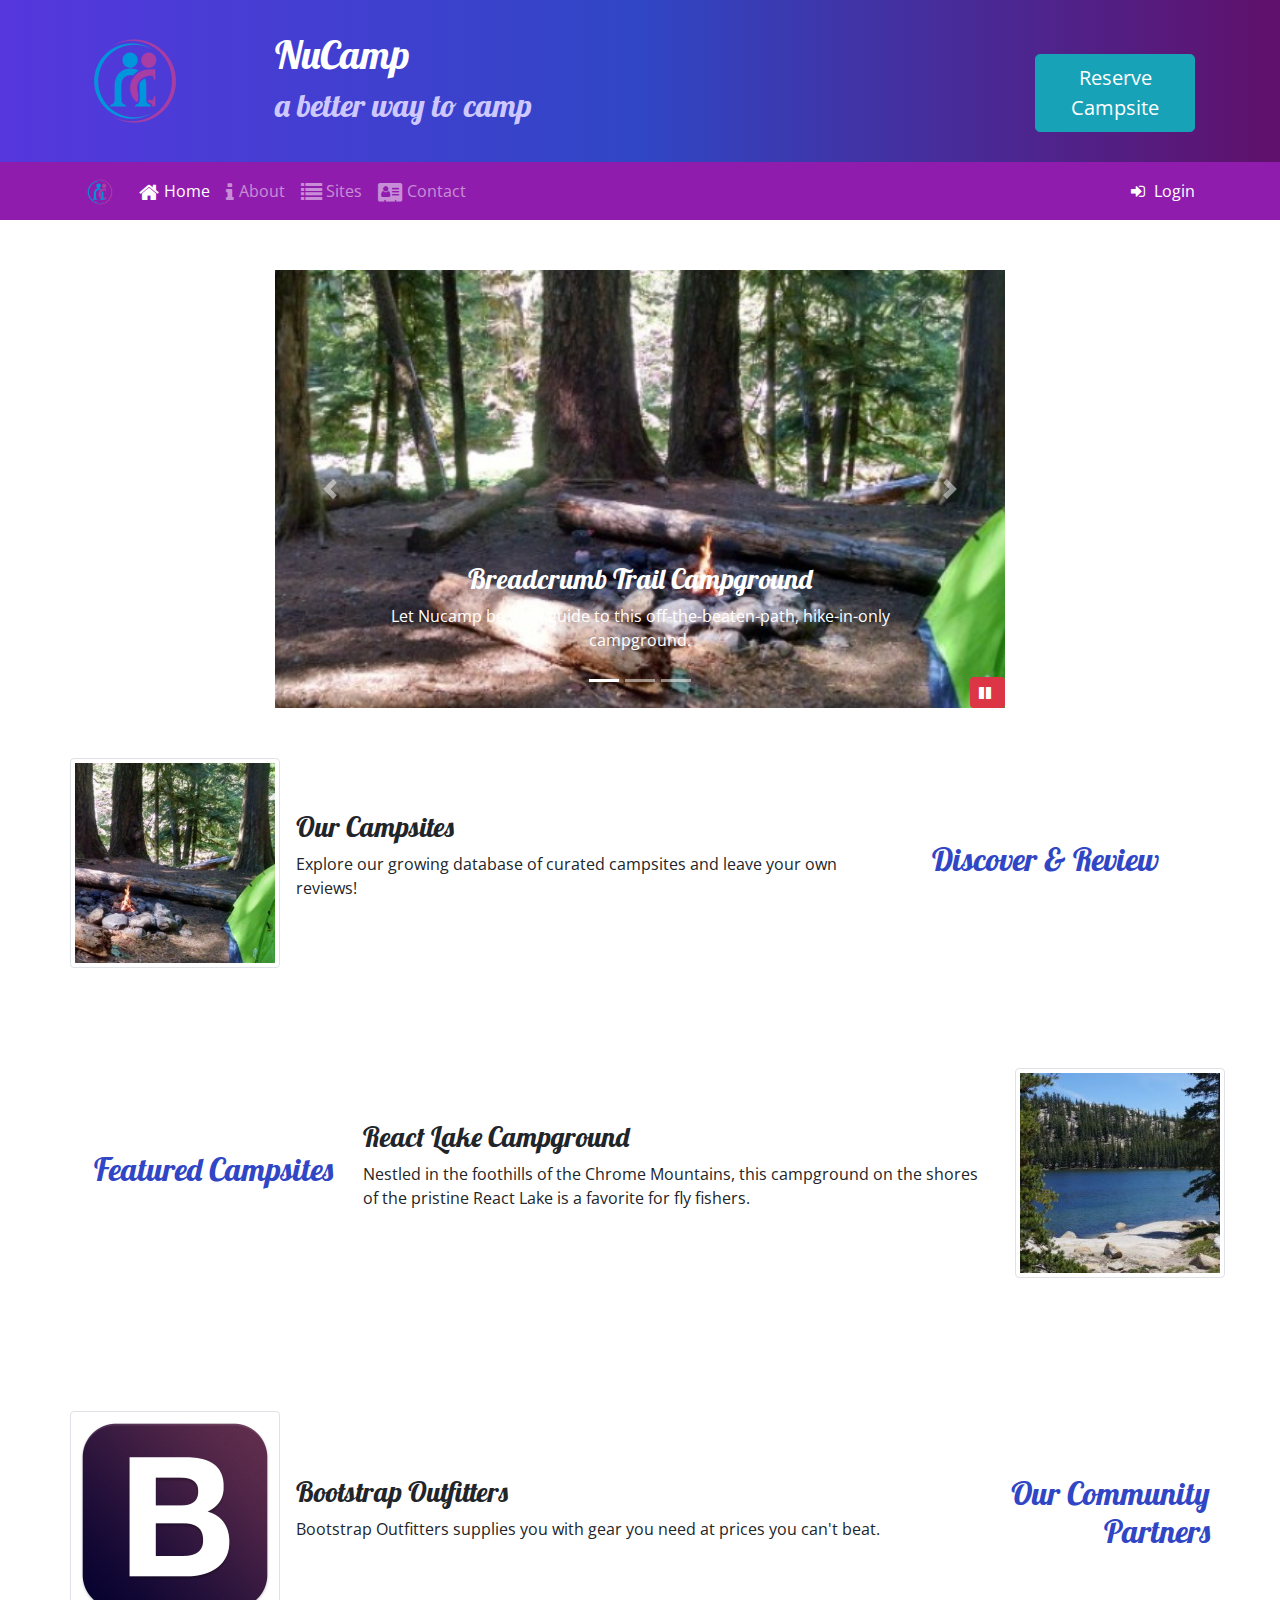
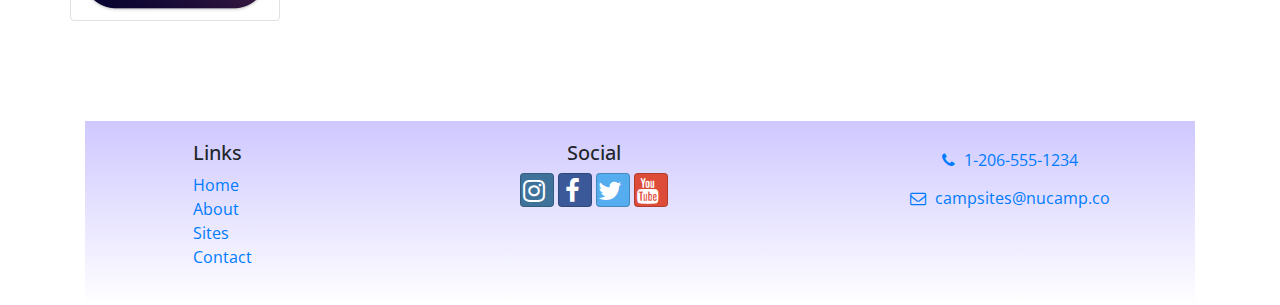
<file: index.html>
<!DOCTYPE html><html lang="en"><head><meta charset="utf-8"><meta name="viewport" content="width=device-width,initial-scale=1"><link rel="stylesheet" href="css/main.css"><link rel="stylesheet" href="https://fonts.googleapis.com/css?family=Lobster|Open+Sans"><title>NuCamp: A Better Way To Camp</title></head><body><header class="jumbotron jumbotron-fluid"><div class="container"><div class="row"><div class="col-4 col-sm-3 col-md-2 align-self-center"><img src="img/logo.png" class="img-fluid" alt="lake photo"></div><div class="col"><h1>NuCamp</h1><h2>a better way to camp</h2></div><div class="col-md-4 col-xl-2 mt-4"><a href="#" id="reserveButton" role="button" class="btn btn-lg btn-info">Reserve Campsite</a></div></div></div></header><div id="reserveModal" class="modal fade" role="dialog"><div class="modal-dialog modal-lg" role="document"><div class="modal-content"><div class="modal-header bg-info text-white"><h3 class="modal-title">Reserve a Campsite</h3><button type="button" class="close" data-dismiss="modal">&times;</button></div><div class="modal-body"><div class="container-fluid"><form id="reserveForm"><div class="form-group"><div class="row"><label class="col-sm-6 col-form-label" for="numCampers">Number of Campers</label><div class="col col-sm-6"><select class="form-control" name="numCampers" id="numCampers"><option value="">Select...</option><option value="1">1</option><option value="2">2</option><option value="3">3</option><option value="4">4</option><option value="5">5</option><option value="6">6</option></select></div></div><div class="form-group row"><div class="col col-sm-6"><label for="date" class="mt-2">Date</label></div><div class="col-sm-6 mt-2"><input type="date" class="form-control" id="date" name="date"></div></div><div class="form-group row"><label class="col col-sm-6 col-form-label">Campsite Type</label><div class="col btn-group btn-group-toggle" data-toggle="buttons"><label class="btn btn-success active"><input type="radio" name="siteType" id="siteTent" id="tent" value="tent">Tent</label> <label class="btn btn-primary"><input type="radio" name="siteType" id="siteRV" id="rv" value="tent">RV</label></div></div><div class="form-group row"><input id="cancel" class="btn btn-secondary my-2" type="reset" value="Cancel"> <input class="btn btn-primary my-2" type="submit" value="Search"></div></div></form></div></div></div></div></div><nav class="navbar navbar-expand-sm navbar-dark sticky-top"><div class="container"><a class="navbar-brand" href="#"><img src="img/logo.png" height="30" width="30"></a><button class="navbar-toggler" type="button" data-toggle="collapse" data-target="#nucampNavbar"><span class="navbar-toggler-icon"></span></button><div class="collapse navbar-collapse" id="nucampNavbar"><ul class="navbar-nav"><li class="nav-item active"><a class="nav-link" href="#"><i class="fa fa-home fa-lg"></i>Home</a></li><li class="nav-item"><a class="nav-link" href="aboutus.html"><i class="fa fa-info fa-lg"></i>About</a></li><li class="nav-item"><a class="nav-link" href="#"><i class="fa fa-list fa-lg"></i>Sites</a></li><li class="nav-item"><a class="nav-link" href="contactus.html"><i class="fa fa-address-card fa-lg"></i>Contact</a></li></ul><span class="navbar-text ml-auto"><a role="button" id="loginButton"><i class="fa fa-sign-in"></i> Login</a></span></div></div></nav><div id="loginModal" class="modal fade" role="dialog"><div class="modal-dialog" role="document"><div class="modal-content"><div class="modal-header"><h3 class="modal-title">Login</h3><button type="button" class="close" data-dismiss="modal">&times;</button></div><div class="modal-body"><div class="container-fluid"><form><div class="form-row"><div class="form-group col-12"><label class="sr-only" for="loginEmail">Email address</label> <input type="email" class="form-control form-control-sm" id="loginEmail" placeholder="Enter email"></div><div class="form-group col-12"><label class="sr-only" for="loginPassword">Password</label> <input type="password" class="form-control form-control-sm" id="loginPassword" placeholder="Password"></div><div class="col"><div class="form-check"><input class="form-check-input" type="checkbox"> <label class="form-check-label">Remember me</label></div></div></div><div class="form-row"><button type="button" class="btn btn-secondary btn-sm ml-auto" data-dismiss="modal">Cancel</button> <button type="submit" class="btn btn-primary btn-sm ml-1">Sign in</button></div></form></div></div></div></div></div><div class="container"><div class="row row-content"><div class="col-md-8 mx-auto"><div id="homeCarousel" class="carousel slide" data-ride="carousel"><ol class="carousel-indicators"><li data-target="#homeCarousel" data-slide-to="0" class="active"></li><li data-target="#homeCarousel" data-slide-to="1"></li><li data-target="#homeCarousel" data-slide-to="2"></li></ol><div class="carousel-inner"><div class="carousel-item active"><img class="d-block w-100" src="img/breadcrumb-trail.jpg" alt="Breadcrumb Trail Campground"><div class="carousel-caption"><h3>Breadcrumb Trail Campground</h3><p class="d-none d-sm-block">Let Nucamp be your guide to this off-the-beaten-path, hike-in-only campground.</p></div></div><div class="carousel-item"><img class="d-block w-100" src="img/react-lake.jpg" alt="React Lake Campground"><div class="carousel-caption"><h3>React Lake Campground</h3><p class="d-none d-sm-block">Nestled in the foothills of the Chrome Mountains, this campground on the shores of the pristine React Lake is a favorite for fly fishers.</p></div></div><div class="carousel-item"><img class="d-block w-100" src="img/chrome-river.jpg" alt="Chrome River Campground"><div class="carousel-caption"><h3>Chrome River Campground</h3><p class="d-none d-sm-block">Spend a few sunny days and starry nights beneath a canopy of old-growth firs at this enchanting spot by the Chrome River.</p></div></div><a class="carousel-control-prev" href="#homeCarousel" role="button" data-slide="prev"><span class="carousel-control-prev-icon"></span> <span class="sr-only">Previous</span> </a><a class="carousel-control-next" href="#homeCarousel" role="button" data-slide="next"><span class="carousel-control-next-icon"></span> <span class="sr-only">Next</span> </a><button class="btn btn-danger btn-sm" id="carouselButton"><i class="fa fa-pause"></i></button></div></div></div><div class="row row-content align-items-center"><div class="col-sm-4 order-sm-last col-md-3"><h2 class="text-sm-right">Discover & Review</h2></div><div class="col"><div class="media"><img class="d-flex mr-3 img-thumbnail" src="img/breadcrumb-trail-thumb.jpg" alt=" breadcrumb-trail-thumbnail "><div class="media-body align-self-center"><h3>Our Campsites</h3><p class="d-none d-sm-block">Explore our growing database of curated campsites and leave your own reviews!</p></div></div></div></div><hr><div class="row row-content align-items-center"><div class="col-sm-4 col-md-3"><div class="media"><div class="media-body align-self-center"><h2 class="text-sm-right">Featured Campsites</h2></div></div></div><div class="col"><h3>React Lake Campground</h3><p class="d-none d-sm-block">Nestled in the foothills of the Chrome Mountains, this campground on the shores of the pristine React Lake is a favorite for fly fishers.</p></div><img class="d-flex img-thumbnail ml-3" src="img/react-lake-thumb.jpg" alt=" React Lake Photo "></div><hr><div class="row row-content align-items-center"><div class="col-sm-4 order-sm-last col-md-3"><h2 class="text-sm-right">Our Community Partners</h2></div><div class="col"><div class="media"><img class="d-flex mr-3 img-thumbnail" src="img/bootstrap-thumb.png" alt=" Bootstrap Outfitters "><div class="media-body align-self-center"><h3>Bootstrap Outfitters</h3><p class="d-none d-sm-block">Bootstrap Outfitters supplies you with gear you need at prices you can't beat.</p></div></div></div></div></div><footer><div class="container"><div class="row"><div class="col-4 col-sm-2 offset-1"><h5>Links</h5><ul class="list-unstyled"><li><a href="#">Home</a></li><li><a href="aboutus.html">About</a></li><li><a href="#">Sites</a></li><li><a href="contactus.html">Contact</a></li></ul></div><div class="col-6 col-sm-5 text-center"><h5>Social</h5><a class="btn btn-social-icon btn-instagram" href="http://instagram.com/"><i class="fa fa-instagram"></i></a> <a class="btn btn-social-icon btn-facebook" href="http://facebook.com/"><i class="fa fa-facebook"></i></a> <a class="btn btn-social-icon btn-twitter" href="http://twitter.com/"><i class="fa fa-twitter"></i></a> <a class="btn btn-social-icon btn-google" href="http://youtube.com/"><i class="fa fa-youtube"></i></a></div><div class="col-sm-4 text-center"><a role=" button " class="btn btn-link" href="tel: +12065555555"><i class="fa fa-phone"></i> 1-206-555-1234</a><br><a role=" button " class="btn btn-link" href="mailto:campsite@nucamp.co"><i class="fa fa-envelope-o"></i> campsites@nucamp.co</a></div></div></div></footer><script src="js/main.js"></script></div></body></html>
</file>
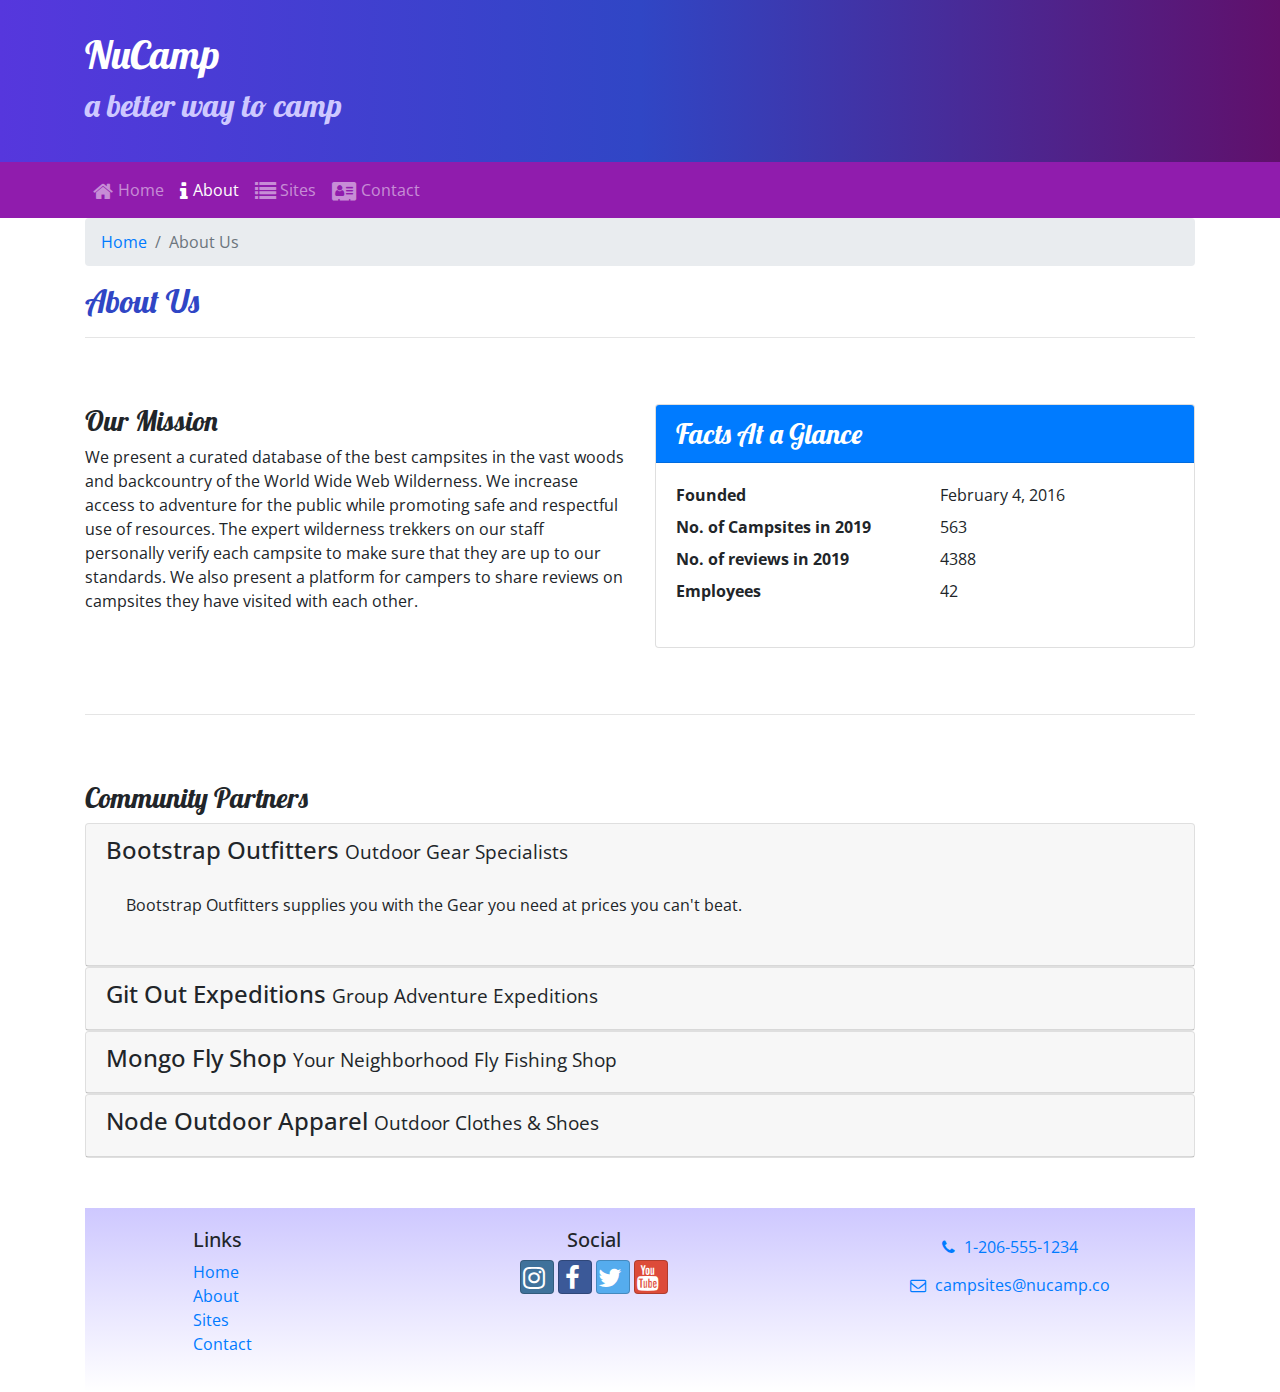
<file: aboutus.html>
<!DOCTYPE html><html lang="en"><head><meta charset="utf-8"><meta name="viewport" content="width=device-width,initial-scale=1"><link rel="stylesheet" href="css/main.css"><link rel="stylesheet" href="https://fonts.googleapis.com/css?family=Lobster|Open+Sans"><title>NuCamp: A Better Way To Camp</title></head><body><header class="jumbotron jumbotron-fluid"><div class="container"><div class="row"><div class="col"><h1>NuCamp</h1><h2>a better way to camp</h2></div></div></div></header><nav class="navbar navbar-expand-sm navbar-dark sticky-top"><div class="container"><button class="navbar-toggler ml-auto" type="button" data-toggle="collapse" data-target="#nucampNavbar"><span class="navbar-toggler-icon"></span></button><div class="collapse navbar-collapse" id="nucampNavbar"><ul class="navbar-nav"><li class="nav-item"><a class="nav-link" href="index.html"><i class="fa fa-home fa-lg"></i>Home</a></li><li class="nav-item active"><a class="nav-link" href="#"><i class="fa fa-info fa-lg"></i>About</a></li><li class="nav-item"><a class="nav-link" href="#"><i class="fa fa-list fa-lg"></i>Sites</a></li><li class="nav-item"><a class="nav-link" href="contactus.html"><i class="fa fa-address-card fa-lg"></i>Contact</a></li></ul></div></div></nav><div class="container"><div class="row"><div class="col"><ol class="breadcrumb"><li class="breadcrumb-item"><a href="index.html">Home</a></li><li class="breadcrumb-item active">About Us</li></ol><h2>About Us</h2><hr></div></div><div class="row row-content"><div class="col-sm-6"><h3>Our Mission</h3><p>We present a curated database of the best campsites in the vast woods and backcountry of the World Wide Web Wilderness. We increase access to adventure for the public while promoting safe and respectful use of resources. The expert wilderness trekkers on our staff personally verify each campsite to make sure that they are up to our standards. We also present a platform for campers to share reviews on campsites they have visited with each other.</p></div><div class="col-sm-6"><div class="card"><h3 class="card-header bg-primary text-white">Facts At a Glance</h3><div class="card-body"><dl class="row"><dt class="col-6">Founded</dt><dd class="col-6">February 4, 2016</dd><dt class="col-6">No. of Campsites in 2019</dt><dd class="col-6">563</dd><dt class="col-6">No. of reviews in 2019</dt><dd class="col-6">4388</dd><dt class="col-6">Employees</dt><dd class="col-6">42</dd></dl></div></div></div></div><hr><div class="row row-content"><div class="col"><h3>Community Partners</h3><div id="accordion"><div class="card"><div role="tab" class="card-header"><h4><a class="collapsed" data-toggle="collapse" data-target="#bootstrap">Bootstrap Outfitters <small>Outdoor Gear Specialists</small></a></h4><div class="collapse show" id="bootstrap" data-parent="#accordion"><div class="card-body"><p class="d-none d-sm-block">Bootstrap Outfitters supplies you with the Gear you need at prices you can't beat.</p></div></div></div></div><div class="card"><div role="tab" class="card-header"><h4><a class="collapsed" data-toggle="collapse" data-target="#git">Git Out Expeditions <small>Group Adventure Expeditions</small></a></h4><div class="collapse" id="git" data-parent="#accordion"><div class="card-body"><p class="d-none d-sm-block">Join Git Out Expeditions to explore new horizons with a group of other adventurers!</p></div></div></div></div><div class="card"><div role="tab" class="card-header"><h4><a class="collapsed" data-toggle="collapse" data-target="#mongo">Mongo Fly Shop <small>Your Neighborhood Fly Fishing Shop</small></a></h4><div class="collapse" id="mongo" data-parent="#accordion"><div class="card-body"><p class="d-none d-sm-block">Need a new fishing pole, a tacklebox, or flies of all kinds? Stop by Mongo Fly Shop.</p></div></div></div></div><div class="card"><div role="tab" class="card-header"><h4><a class="collapsed" data-toggle="collapse" data-target="#node">Node Outdoor Apparel <small>Outdoor Clothes & Shoes</small></a></h4><div class="collapse" id="node" data-parent="#accordion"><div class="card-body"><p class="d-none d-sm-block">From polar fleeces to swimsuits, hiking boots to waders, a visit to Node will be sure to get you covered.</p></div></div></div></div></div></div></div><footer><div class="container"><div class="row"><div class="col-4 col-sm-2 offset-1"><h5>Links</h5><ul class="list-unstyled"><li><a href="index.html">Home</a></li><li><a href="#">About</a></li><li><a href="#">Sites</a></li><li><a href="contactus.html">Contact</a></li></ul></div><div class="col-6 col-sm-5 text-center"><h5>Social</h5><a class="btn btn-social-icon btn-instagram" href="http://instagram.com/"><i class="fa fa-instagram"></i></a> <a class="btn btn-social-icon btn-facebook" href="http://facebook.com/"><i class="fa fa-facebook"></i></a> <a class="btn btn-social-icon btn-twitter" href="http://twitter.com/"><i class="fa fa-twitter"></i></a> <a class="btn btn-social-icon btn-google" href="http://youtube.com/"><i class="fa fa-youtube"></i></a></div><div class="col-sm-4 text-center"><a role="button" class="btn btn-link" href="tel: +12065555555"><i class="fa fa-phone"></i> 1-206-555-1234</a><br><a role="button" class="btn btn-link" href="mailto:campsite@nucamp.co"><i class="fa fa-envelope-o"></i> campsites@nucamp.co</a></div></div></div></footer><script src="js/main.js"></script></div></body></html>
</file>
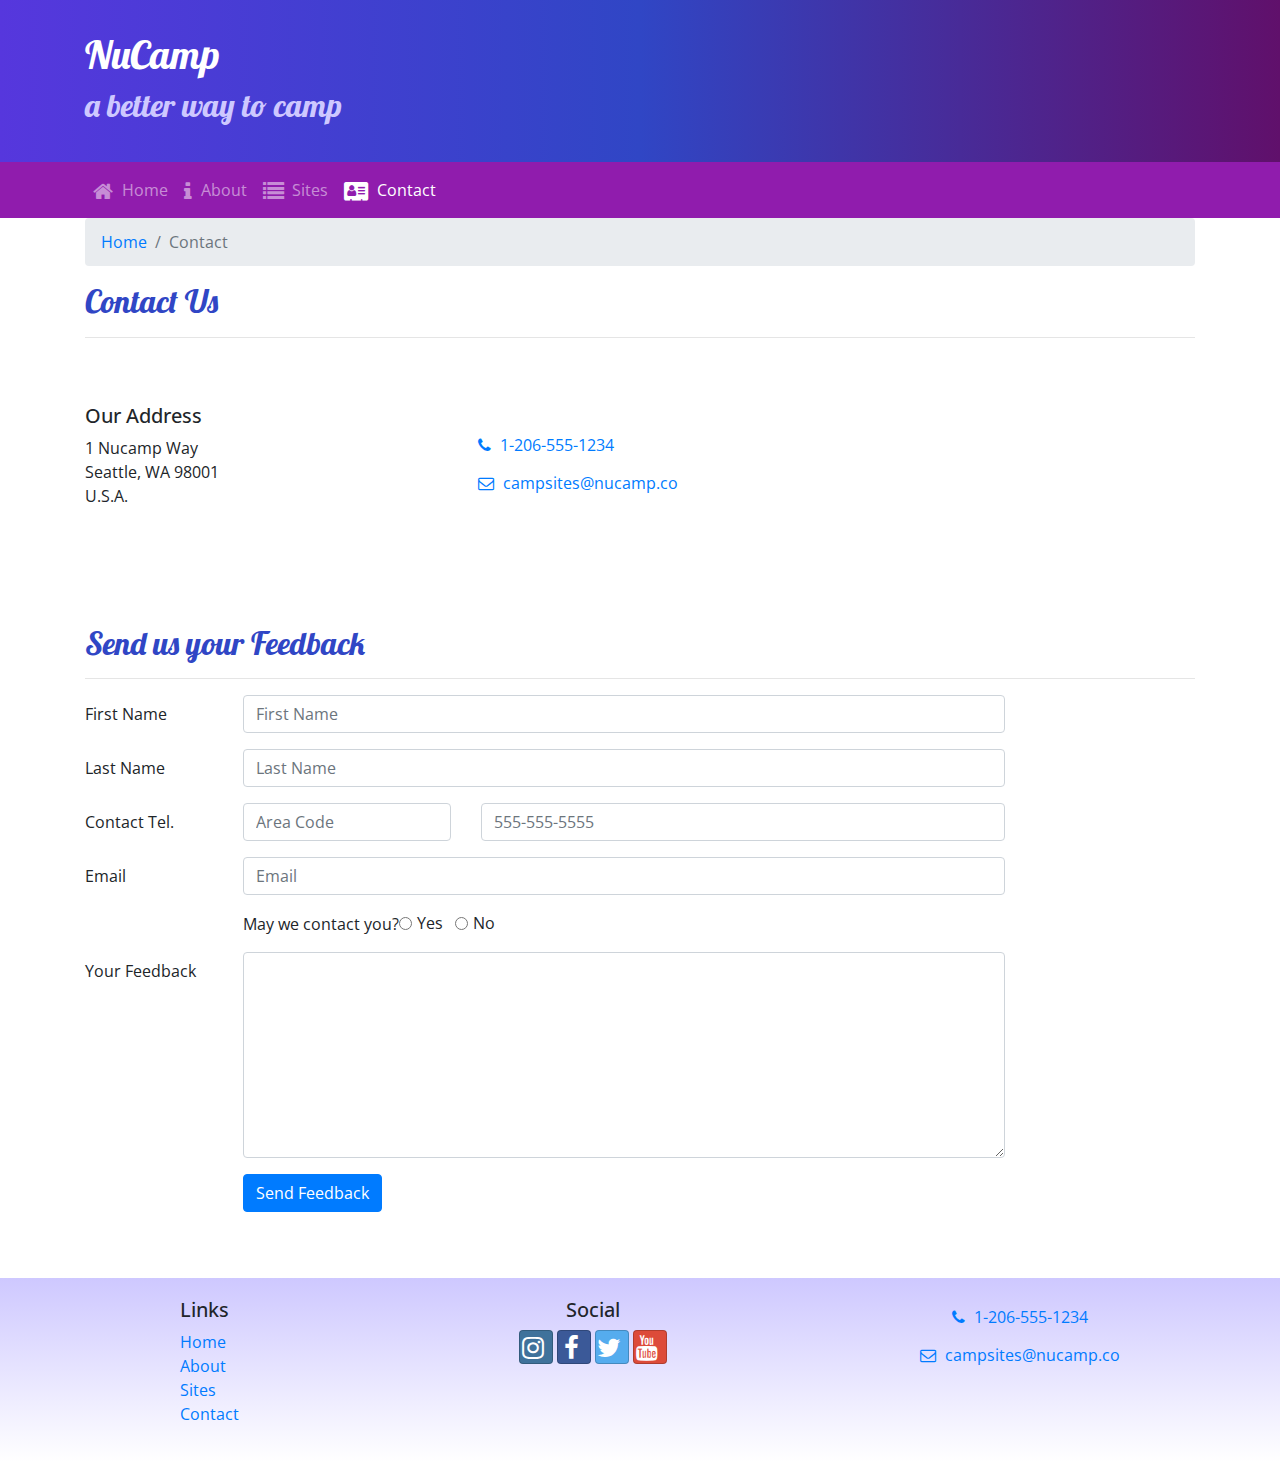
<file: contactus.html>
<!DOCTYPE html><html lang="en"><head><meta charset="utf-8"><meta name="viewport" content="width=device-width,initial-scale=1"><link rel="stylesheet" href="css/main.css"><link rel="stylesheet" href="https://fonts.googleapis.com/css?family=Lobster|Open+Sans"><title>NuCamp: A Better Way To Camp</title></head><body><header class="jumbotron jumbotron-fluid"><div class="container"><div class="row"><div class="col"><h1>NuCamp</h1><h2>a better way to camp</h2></div></div></div></header><nav class="navbar navbar-expand-sm navbar-dark sticky-top"><div class="container"><button class="navbar-toggler ml-auto" type="button" data-toggle="collapse" data-target="#nucampNavbar"><span class="navbar-toggler-icon"></span></button><div class="collapse navbar-collapse" id="nucampNavbar"><ul class="navbar-nav"><li class="nav-item"><a class="nav-link" href="index.html"><i class="fa fa-home fa-lg"></i> Home</a></li><li class="nav-item"><a class="nav-link" href="aboutus.html"><i class="fa fa-info fa-lg"></i> About</a></li><li class="nav-item"><a class="nav-link" href="#"><i class="fa fa-list fa-lg"></i> Sites</a></li><li class="nav-item active"><a class="nav-link" href="#"><i class="fa fa-address-card fa-lg"></i> Contact</a></li></ul></div></div></nav><div class="container"><div class="row"><div class="col"><ol class="breadcrumb"><li class="breadcrumb-item"><a href="index.html">Home</a></li><li class="breadcrumb-item active">Contact</li></ol><h2>Contact Us</h2><hr></div></div><div class="row row-content align-items-center"><div class="col-sm-4"><h5>Our Address</h5><address>1 Nucamp Way<br>Seattle, WA 98001<br>U.S.A.</address></div><div class="col"><a role="button" class="btn btn-link" href="tel: +12065555555"><i class="fa fa-phone"></i> 1-206-555-1234</a><br><a role="button" class="btn btn-link" href="mailto:campsite@nucamp.co"><i class="fa fa-envelope-o"></i> campsites@nucamp.co</a></div></div><div class="row row-content"><div class="col-12"><h2>Send us your Feedback</h2><hr></div><div class="col-md-10"><form><div class="form-group row"><label for="firstName" class="col-md-2 col-form-label">First Name</label><div class="col-md-10"><input type="text" class="form-control" id="firstName" placeholder="First Name"></div></div><div class="form-group row"><label for="lastName" class="col-md-2 col-form-label">Last Name</label><div class="col-md-10"><input type="text" class="form-control" id="lastname" placeholder="Last Name"></div></div><div class="form-group row"><label for="areaCode" class="col-md-2 col-form-label">Contact Tel.</label><div class="col-5 col-md-3"><input type="tel" class="form-control" id="areaCode" placeholder="Area Code"></div><div class="col-7"><input type="tel" class="form-control" id="telNum" placeholder="555-555-5555"></div></div><div class="form-group row"><label for="email" class="col-md-2 col-form-label">Email</label><div class="col-md-10"><input type="email" class="form-control" id="email" placeholder="Email"></div></div><div class="form-group row"><div class="col offset-md-2">May we contact you?<div class="form-check form-check-inline"><input type="radio" class="form-check-input" id="contactYes" name="contactRadios" value="yes"> <label for="contactYes" class="form-check-label">Yes</label></div><div class="form-check form-check-inline"><input type="radio" class="form-check-input" id="contactNo" name="contactRadios" value="no"> <label for="contactNo" class="form-check-label">No</label></div></div></div><div class="form-group row"><label for="feedback" class="col-md-2 col-form-label">Your Feedback</label><div class="col-md-10"><textarea class="form-control" id="feedback" name="feedback" rows="8"></textarea></div></div><div class="form-group row"><div class="offset-md-2 col-md-10"><button type="submit" class="btn btn-primary">Send Feedback</button></div></div></form></div></div></div><footer><div class="container"><div class="row"><div class="col-4 col-sm-2 offset-1"><h5>Links</h5><ul class="list-unstyled"><li><a href="index.html">Home</a></li><li><a href="aboutus.html">About</a></li><li><a href="#">Sites</a></li><li><a href="#">Contact</a></li></ul></div><div class="col-6 col-sm-5 text-center"><h5>Social</h5><a class="btn btn-social-icon btn-instagram" href="http://instagram.com/"><i class="fa fa-instagram"></i></a> <a class="btn btn-social-icon btn-facebook" href="http://facebook.com/"><i class="fa fa-facebook"></i></a> <a class="btn btn-social-icon btn-twitter" href="http://twitter.com/"><i class="fa fa-twitter"></i></a> <a class="btn btn-social-icon btn-google" href="http://youtube.com/"><i class="fa fa-youtube"></i></a></div><div class="col-sm-4 text-center"><a role="button" class="btn btn-link" href="tel: +12065555555"><i class="fa fa-phone"></i> 1-206-555-1234</a><br><a role="button" class="btn btn-link" href="mailto:campsite@nucamp.co"><i class="fa fa-envelope-o"></i> campsites@nucamp.co</a></div></div></div></footer><script src="js/main.js"></script></body></html>
</file>
